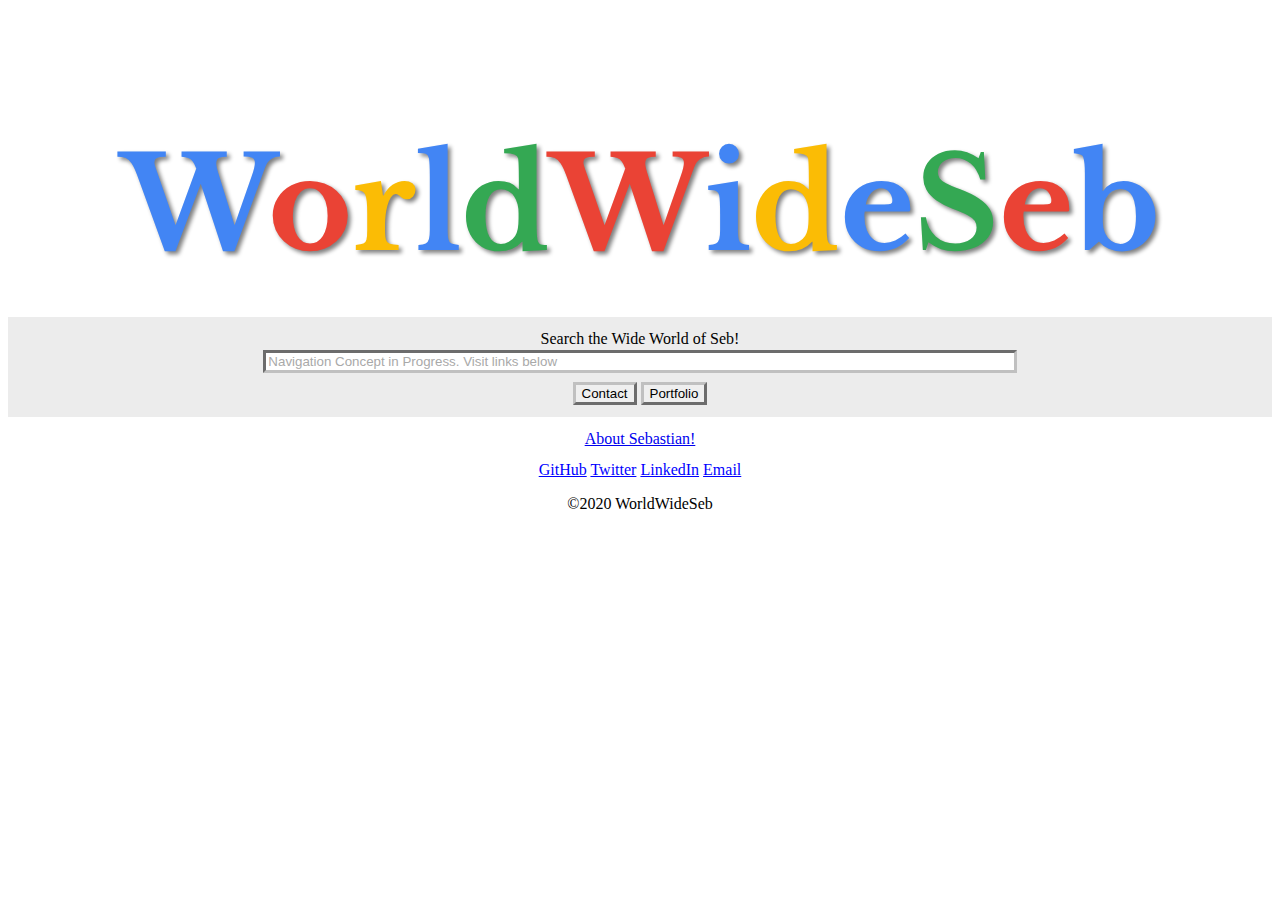
<file: index.html>
<!DOCTYPE HTML>
    
<head> 
    <meta charset="UTF-8">
    <meta name="description" content="Sebastian Gutierrez's Personal Website.  Coding, Blog, Fun Stuff" />
    <meta name="viewport" content="width=device-width, initial-scale=1">
    <meta name="author" content="Sebastian Gutierrez" />
    <link rel="preconnect" href="https://fonts.gstatic.com">
    <link href="https://fonts.googleapis.com/css2?family=Libre+Baskerville:wght@600&display=swap" rel="stylesheet">
    <link rel="stylesheet" href="style.css"/>
    <title>World Wide Seb</title> 
</head>

<html>
    
<body>
    
    <header>
    <a href="index.html" title="Home"><h1 class="logo"><span id="bl">W</span><span id="re">o</span><span id="ye">r</span><span id="bl">l</span><span id="gr">d</span><span id="re">W</span><span id="bl">i</span><span id="ye">d</span><span id="bl">e</span><span id="gr">S</span><span id="re">e</span><span id="bl">b</span></h1></a>
    </header>
    
    <section>
    <form>
        <label for="search" >Search the Wide World of Seb!</label><br>
        <input type="text" id="search" name= "search" value="Navigation Concept in Progress. Visit links below"/>
    </form>    
    <nav>
        <span><button><a class="bu" href="contact.html" title="My Contact Info">Contact</a></button></span> <span><button><a class="bu" href="portfolio.html" title="My Portfolio">Portfolio</a></button></span> 
    </nav>  
    </section>
    
    
    <div class="lone">
    <a href="about.html" title="About Me">About Sebastian!</a>
    </div>
    
    
    
    
    
    
    <footer>
        <a href="https://github.com/sebmaster36" target="_blank" title="My GitHub">GitHub</a>
        <a href="https://twitter.com/sebmaster714" target="_blank" title="My Twitter">Twitter</a>
        <a href="https://www.linkedin.com/in/sgutier5/" target="_blank" title="Connect with Me on LinkedIn!">LinkedIn</a>
        <a href="mailto:sgutier5@nd.edu" title="Email me">Email</a>
        <p>©2020 WorldWideSeb</p>
    </footer>
    
    
    
    
    
    
    
    
</body>
</html>
</file>
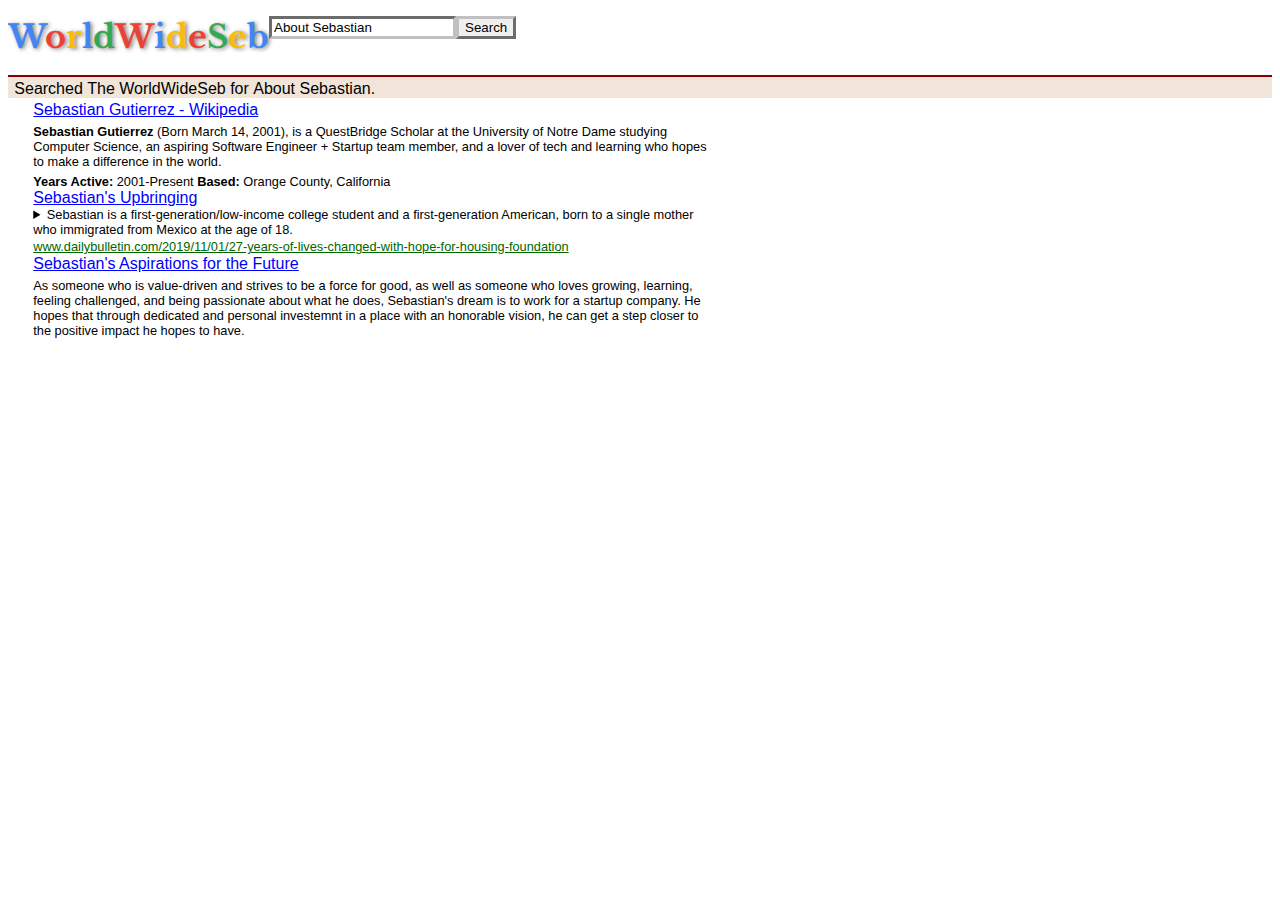
<file: about.html>
<!DOCTYPE HTML>

<head>
    <meta charset="UTF-8">
    <meta name="description" content="Sebastian Gutierrez's Personal Website.  Coding, Blog, Fun Stuff" />
    <meta name="viewport" content="width=device-width, initial-scale=1">
    <meta name="author" content="Sebastian Gutierrez" />
    <link rel="preconnect" href="https://fonts.gstatic.com">
    <link href="https://fonts.googleapis.com/css2?family=Libre+Baskerville:wght@600&display=swap" rel="stylesheet">
    <link rel="stylesheet" href="astyle.css"/>
    <link rel="apple-touch-icon" sizes="180x180" href="/apple-touch-icon.png">
<link rel="icon" type="image/png" sizes="32x32" href="/favicon-32x32.png">
<link rel="icon" type="image/png" sizes="16x16" href="/favicon-16x16.png">
<link rel="manifest" href="/site.webmanifest">
<link rel="mask-icon" href="/safari-pinned-tab.svg" color="#5bbad5">
<meta name="msapplication-TileColor" content="#ffc40d">
<meta name="theme-color" content="#ffffff">
    <title>About Me | WWS</title>
</head>

<html>
<body>

<header>

    <ul>

    <li>
    <a href="index.html" title="Home"><h1 class="logo"><span id="bl">W</span><span id="re">o</span><span id="ye">r</span><span id="bl">l</span><span id="gr">d</span><span id="re">W</span><span id="bl">i</span><span id="ye">d</span><span id="re">e</span><span id="gr">S</span><span id="ye">e</span><span id="bl">b</span></h1></a>
    </li>

    <li>
    <form>
        <input type="text" id="search" name= "search" value="About Sebastian"/>
    </form>
    </li>

    <li>
    <a href="about.html" title="Refresh this Page"><button>Search</button></a>
    </li>

    </ul>
</header>

    <div class="search">
        <p>Searched <strong>The WorldWideSeb</strong> for <strong>About Sebastian</strong>.</p>
    </div>

    <article>
        <h5>Sebastian Gutierrez - Wikipedia</h5>
        <p><strong>Sebastian Gutierrez</strong> (Born March 14, 2001), is a QuestBridge Scholar at the University of Notre Dame studying Computer Science, an aspiring Software Engineer + Startup team member, and a lover of tech and learning who hopes to make a difference in the world. </p>

        <p><strong>Years Active:</strong> 2001-Present <strong>Based:</strong> Orange County, California</p>
     </article>

    <article>
        <h5>Sebastian's Upbringing</h5>
        <details>
            <summary>Sebastian is a first-generation/low-income college student and a first-generation American, born to a single mother who immigrated from Mexico at the age of 18.</summary>
            <p>His awareness of the difference in his life that having resources while growing up made has influenced him to want to do meaningful work that creates opportunity, and he hopes to use CS in his future to do good. </p>
        </details>
        <a href="https://www.dailybulletin.com/2019/11/01/27-years-of-lives-changed-with-hope-for-housing-foundation" target="_blank">www.dailybulletin.com/2019/11/01/27-years-of-lives-changed-with-hope-for-housing-foundation</a>
    </article>

    <article>
        <h5>Sebastian's Aspirations for the Future</h5>
        <p>As someone who is value-driven and strives to be a force for good, as well as someone who loves growing, learning, feeling challenged, and being passionate about what he does, Sebastian's dream is to work for a startup company.  He hopes that through dedicated and personal investemnt in a place with an honorable vision, he can get a step closer to the positive impact he hopes to have.</p>
    </article>




</body>
</html>
</file>
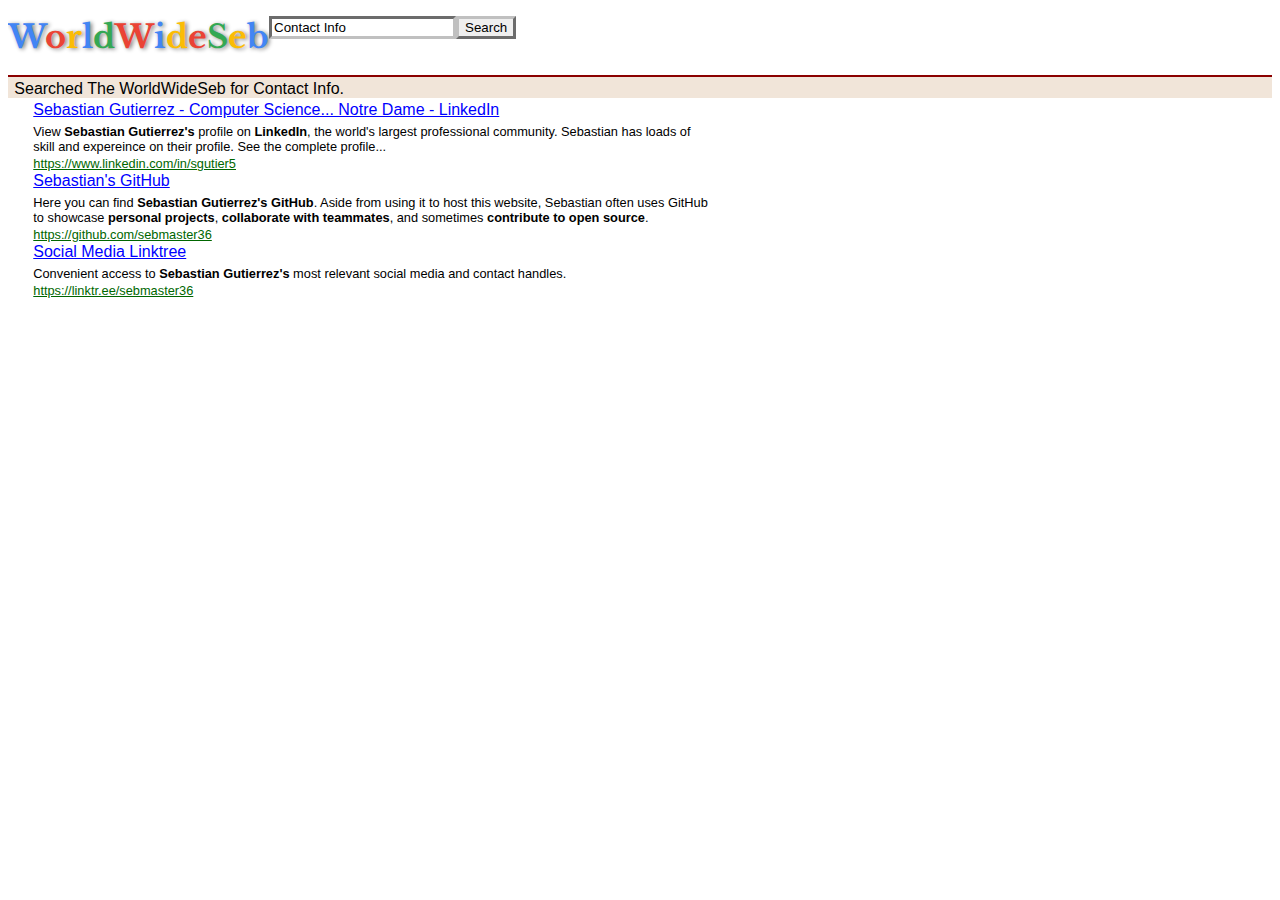
<file: contact.html>
<!DOCTYPE HTML>

<head>
    <meta charset="UTF-8">
    <meta name="description" content="Sebastian Gutierrez's Personal Website.  Coding, Blog, Fun Stuff" />
    <meta name="viewport" content="width=device-width, initial-scale=1">
    <meta name="author" content="Sebastian Gutierrez" />
    <link rel="preconnect" href="https://fonts.gstatic.com">
    <link href="https://fonts.googleapis.com/css2?family=Libre+Baskerville:wght@600&display=swap" rel="stylesheet">
    <link rel="stylesheet" href="astyle.css"/>
    <link rel="apple-touch-icon" sizes="180x180" href="/apple-touch-icon.png">
<link rel="icon" type="image/png" sizes="32x32" href="/favicon-32x32.png">
<link rel="icon" type="image/png" sizes="16x16" href="/favicon-16x16.png">
<link rel="manifest" href="/site.webmanifest">
<link rel="mask-icon" href="/safari-pinned-tab.svg" color="#5bbad5">
<meta name="msapplication-TileColor" content="#ffc40d">
<meta name="theme-color" content="#ffffff">
    <title>Contact Me | WWS</title>
</head>

<html>
<body>

<header>

    <ul>

    <li>
    <a href="index.html" title="Home"><h1 class="logo"><span id="bl">W</span><span id="re">o</span><span id="ye">r</span><span id="bl">l</span><span id="gr">d</span><span id="re">W</span><span id="bl">i</span><span id="ye">d</span><span id="re">e</span><span id="gr">S</span><span id="ye">e</span><span id="bl">b</span></h1></a>
    </li>

    <li>
    <form>
        <input type="text" id="search" name= "search" value="Contact Info"/>
    </form>
    </li>

    <li>
    <a href="contact.html" title="Refresh this Page"><button>Search</button></a>
    </li>

    </ul>
</header>




    <div class="search">
        <p>Searched <strong>The WorldWideSeb</strong> for <strong>Contact Info</strong>.</p>
    </div>



    <article>
        <h5>Sebastian Gutierrez - Computer Science... Notre Dame - LinkedIn</h5>
        <p>View <strong>Sebastian Gutierrez's</strong> profile on <strong>LinkedIn</strong>, the world's largest professional community.  Sebastian has loads of skill and expereince on their profile.  See the complete profile...</p>
        <a href="https://www.linkedin.com/in/sgutier5">https://www.linkedin.com/in/sgutier5</a>
    </article>


    <article>
        <h5>Sebastian's GitHub</h5>
        <p>Here you can find <strong>Sebastian Gutierrez's GitHub</strong>.  Aside from using it to host this website, Sebastian often uses GitHub to showcase  <strong>personal projects</strong>, <strong>collaborate with teammates</strong>, and sometimes <strong>contribute to open source</strong>.  </p>
        <a class="url" href="https://github.com/sebmaster36">https://github.com/sebmaster36</a>
    </article>

        <article>
        <h5>Social Media Linktree</h5>
        <p>Convenient access to <strong>Sebastian Gutierrez's</strong> most relevant social media and contact handles.</p>
        <a class="url" href="https://linktr.ee/sebmaster36">https://linktr.ee/sebmaster36</a>
    </article>








</body>
</html>
</file>
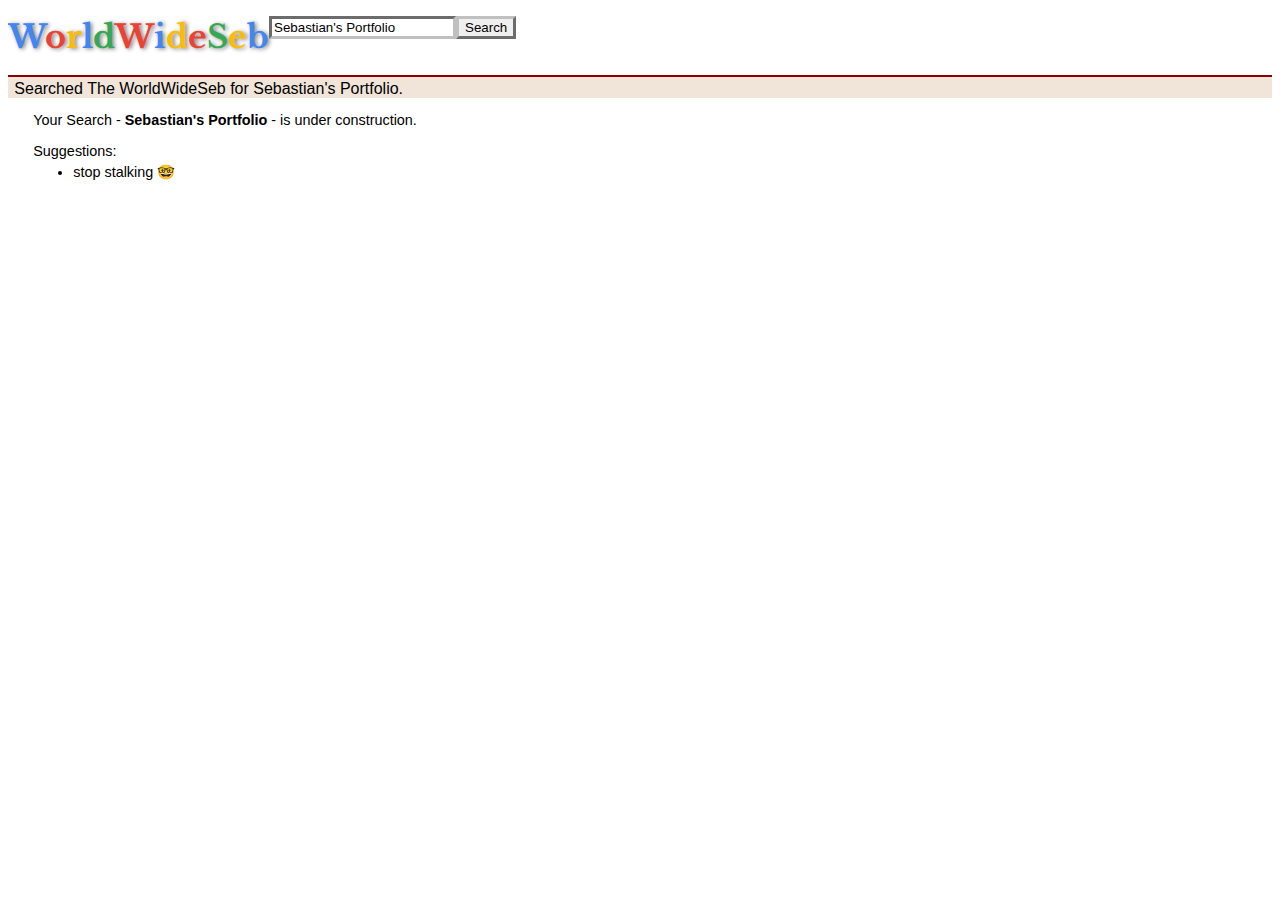
<file: portfolio.html>
<!DOCTYPE HTML>

<head>
    <meta charset="UTF-8">
    <meta name="description" content="Sebastian Gutierrez's Personal Website.  Coding, Blog, Fun Stuff" />
    <meta name="viewport" content="width=device-width, initial-scale=1">
    <meta name="author" content="Sebastian Gutierrez" />
    <link rel="preconnect" href="https://fonts.gstatic.com">
    <link href="https://fonts.googleapis.com/css2?family=Libre+Baskerville:wght@600&display=swap" rel="stylesheet">
    <link rel="stylesheet" href="pstyle.css"/>
    <title>Portfolio | WWS</title>
</head>

<html>
<body>

<header>

    <ul>

    <li>
    <a href="index.html" title="Home"><h1 class="logo"><span id="bl">W</span><span id="re">o</span><span id="ye">r</span><span id="bl">l</span><span id="gr">d</span><span id="re">W</span><span id="bl">i</span><span id="ye">d</span><span id="re">e</span><span id="gr">S</span><span id="ye">e</span><span id="bl">b</span></h1></a>
    </li>

    <li>
    <form>
        <input type="text" id="search" name= "search" value="Sebastian's Portfolio"/>
    </form>
    </li>

    <li>
    <a href="portfolio.html" title="Refresh this Page"><button>Search</button></a>
    </li>

    </ul>
</header>

    <div class="search">
        <p>Searched <strong>The WorldWideSeb</strong> for <strong>Sebastian's Portfolio</strong>.</p>
    </div>

    <article>
        <p>Your Search - <strong>Sebastian's Portfolio</strong> - is under construction. </p>
        <p>Suggestions:</p>
        <ul>
            <li>stop stalking 🤓</li>
        </ul>
    </article>


    <!-- <iframe src="Sebastian-Gutierrez-Resume.pdf"></iframe>

 -->

</body>
</html>
</file>
<file: style.css>
html {
    background-color: white;
}

h1, h2, h3, h4, h5, h6 {
    margin: 0%;
}

button {
    border: 3px outset silver;
    border-radius: 0;
}

button:hover {
    border: 3px inset silver;
    border-radius: 0;
}

/* Header */
header {
    margin: auto;
    margin-top: 10%;
    margin-bottom: 2.5%;
    width: 100%;
    
}

header h1 {
    text-align: center; 
    font-size: 10vw;  
}

header a {
    text-decoration: none;  
    
}

.logo {
    font-family: 'Libre Baskerville', serif;
    text-shadow: 3px 3px 4px gray;
}

#bl {
   color: #4285f4;
}
#re {
    color: #ea4335;
}
#ye {
    color: #fbbc05;
}
#gr {
    color: #34a853
}

/* Section (Main Body) */ 

section {
    background-color: #ececec;
    padding: .5%;
}

section form {
    text-align: center;
    padding: .5%;
}

input[type=text] {
    color: #a9a9a9;
    width: 60%;
    border: 3px inset silver; 
    border-radius: 0px;  
    margin: .2%
}

input[type=text]:focus-within {
    border-radius: 0px; 
}

.lone {
    text-align: center;
    margin: 0%;
    padding: 1%;
}



/* Navigation Bar*/
nav {
    text-align: center;
    color: black;
    margin-bottom: .5%;
}

a.bu:any-link {
    text-decoration: none;
    color: black;
}
/* Footer */

footer {
    text-align: center;
}

footer a:link, a:visited {
    color: blue;
}
</file>
<file: astyle.css>
header ul li {
    float: left;
    padding: 0 10 0 0;
    margin: auto;
}

header ul {
    list-style-type: none;
    padding: 0;
    overflow: hidden;
}


div.search p {
    font-family: 'Arial', sans-serif;
    font-weight: lighter;
    margin: .25% 0 .25% .5%;
}

input[type=text] {
    
    border: 3px inset silver; 
    border-radius: 0px;  
    margin: 0;
    
}

header a {
    text-decoration: none; 
    margin: 0;
    padding: 0;
    line-height: 0;
}

.logo {
    font-family: 'Libre Baskerville', serif;
    text-shadow: 2px 1px 4px gray;
    
}

#bl {
   color: #4285f4;
}
#re {
    color: #ea4335;
}
#ye {
    color: #fbbc05;
}
#gr {
    color: #34a853
}

div.search {
    background-color: #f1e5d9;
    border-top: 2px solid #8b0000;
}

button {
    border: 3px outset silver;
    border-radius: 0;
}

button:hover {
    border: 3px inset silver;
    border-radius: 0;
}

/* Sections */

article {
    margin-left: 2%;
    margin-top: 15;
}

article h5 {
    font-family: 'Arial', sans-serif;
    font-size: 100%;
    color: blue;
    font-weight: normal;
    text-decoration: underline;
    margin-bottom: 0;
    margin-top: 0;
    
}

summary {
    width: 55%;
    font-size: 80%;
    font-family: "Arial", sans-serif;
}

pre {
    padding: 0;
    margin: 0;
}


article p {
    width: 55%;
    font-family: 'Arial', sans-serif; 
    font-weight: normal;
    font-size: 80%;
    margin-top: .4%;
    margin-bottom: 0;
}

article a {
    color: #006600;
    width: 55%;
    font-family: 'Arial', sans-serif; 
    font-size: 80%;
    margin: 0;   
    padding: 0;
}
</file>
<file: pstyle.css>
header ul li {
    float: left;
    padding: 0 10 0 0;
    margin: auto;
}

header ul {
    list-style-type: none;
    padding: 0;
    overflow: hidden;
    
}


div.search p {
    font-family: 'Arial', sans-serif;
    font-weight: lighter;
    margin: .25% 0 .25% .5%;
}

input[type=text] {
    
    border: 3px inset silver; 
    border-radius: 0px;  
    margin: 0;
    
}

header a {
    text-decoration: none; 
    margin: 0;
    padding: 0;
    line-height: 0;
}

.logo {
    font-family: 'Libre Baskerville', serif;
    text-shadow: 2px 1px 4px gray;
    
}

#bl {
   color: #4285f4;
}
#re {
    color: #ea4335;
}
#ye {
    color: #fbbc05;
}
#gr {
    color: #34a853
}

div.search {
    background-color: #f1e5d9;
    border-top: 2px solid #8b0000;
}

button {
    border: 3px outset silver;
    border-radius: 0;
}

button:hover {
    border: 3px inset silver;
    border-radius: 0;
}

article {
    font-family: "Arial", sans-serif;
    margin-left: 2%;
}

article p {
    width: 55%;
    font-size: 90%;
}

article ul {
    margin-top: -.75%
}

article li {
    width: 55%;
    font-size: 90%;
    margin-top: .25%;
}

article a:link, a:visited {
    color: blue;
}
</file>
